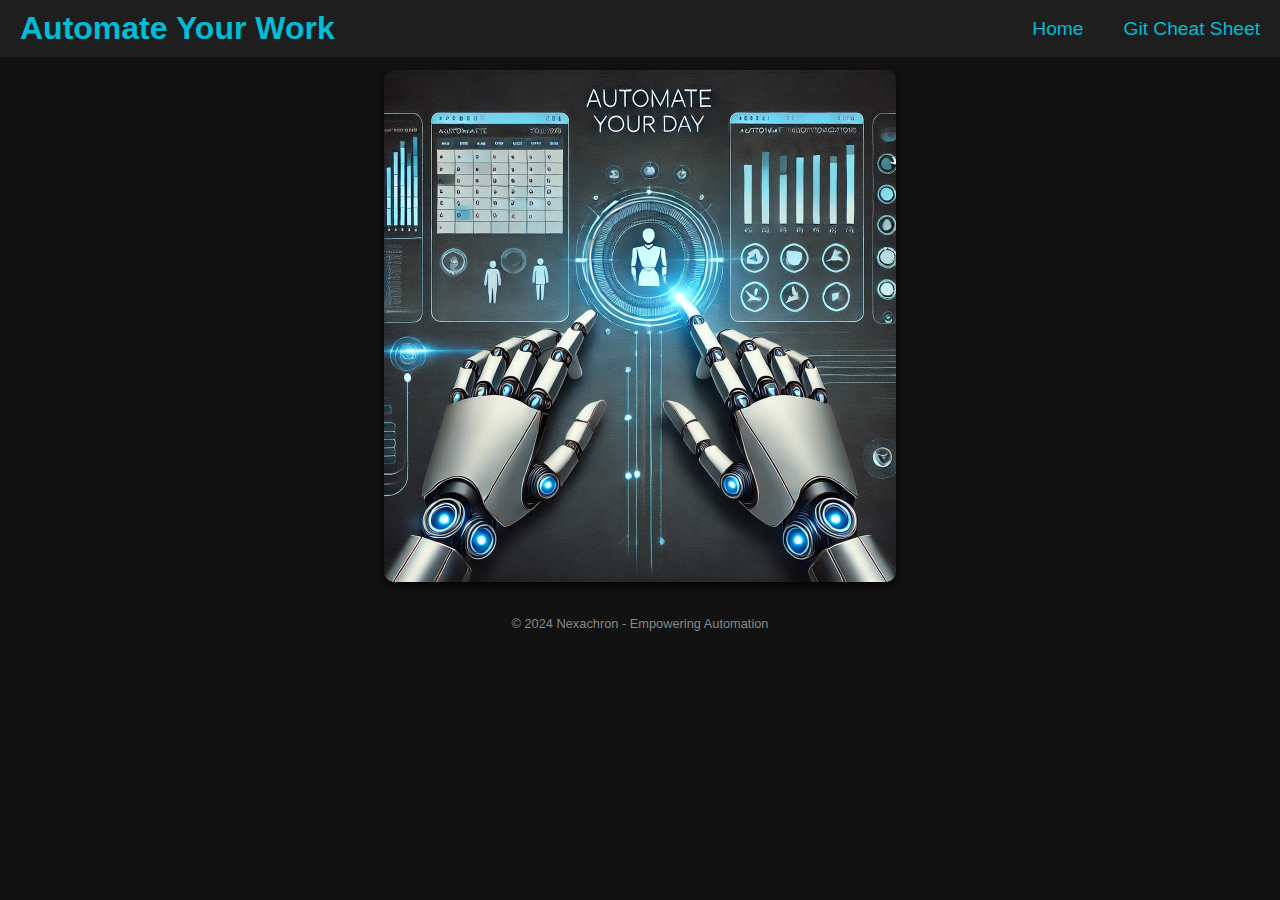
<file: index.html>
<!DOCTYPE html>
<html lang="en">
<head>
    <meta charset="UTF-8">
    <meta name="viewport" content="width=device-width, initial-scale=1.0">
    <title>Automate Your Work</title>
    <link rel="stylesheet" href="style.css">
</head>
<body>
    <nav>
        <ul>
            <li class="header-title">Automate Your Work</li>
            <div class="nav-links">
                <li><a href="index.html">Home</a></li>
                <li><a href="git-cheat-sheet.html">Git Cheat Sheet</a></li>
            </div>
        </ul>
    </nav>

    <div class="content">
        <img src="automate-your-day.webp" alt="Automate Your Work">
    </div>

    <footer>
        &copy; 2024 Nexachron - Empowering Automation
    </footer>
</body>
</html>
</file>
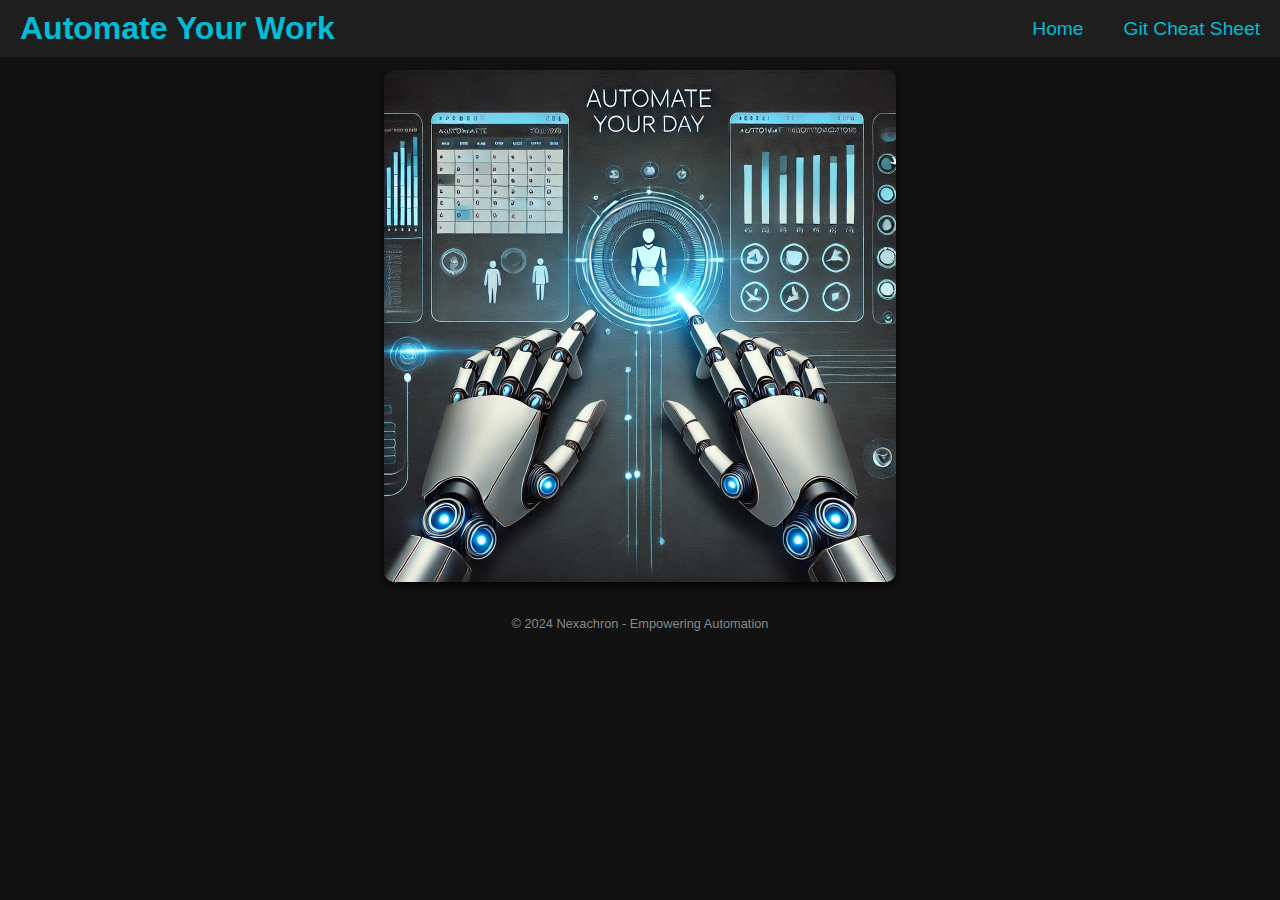
<file: index copy.html>
<!DOCTYPE html>
<html lang="en">
<head>
    <meta charset="UTF-8">
    <meta name="viewport" content="width=device-width, initial-scale=1.0">
    <title>Automate Your Work</title>
    <link rel="stylesheet" href="style.css">
</head>
<body>
    <nav>
        <ul>
            <li class="header-title">Automate Your Work</li>
            <div class="nav-links">
                <li><a href="index.html">Home</a></li>
                <li><a href="git-cheat-sheet.html">Git Cheat Sheet</a></li>
            </div>
        </ul>
    </nav>

    <div class="content">
        <img src="automate-your-day.webp" alt="Automate Your Work">
    </div>

    <footer>
        &copy; 2024 Nexachron - Empowering Automation
    </footer>
</body>
</html>
</file>
<file: style.css>
/* External CSS for Modern Dark Mode Design */
body {
    margin: 0;
    font-family: Arial, sans-serif;
    background-color: #121212;
    color: #f5f5f5;
}

/* Navigation Bar */
nav ul {
    display: flex;
    justify-content: space-between;
    align-items: center;
    list-style: none;
    padding: 10px 20px;
    background-color: #1e1e1e;
    position: fixed;
    top: 0;
    width: 100%;
    z-index: 1000;
    margin: 0;
}

nav .header-title {
    font-size: 2rem;
    color: #00bcd4;
    font-weight: bold;
}

nav .nav-links {
    display: flex;
    gap: 20px; /* Space between navigation items */
    margin-right: 20px; /* Adds margin to the right side of the navigation links */
}


nav .nav-links li a {
    color: #00bcd4;
    text-decoration: none;
    font-size: 1.2rem;
    transition: color 0.3s ease;
    margin-right: 20px; /* Adds margin to the right side of the navigation links */
}

nav .nav-links li a:hover {
    color: #0288d1;
}

/* Main Content */
.content {
    margin-top: 70px;
    text-align: center;
}

img {
    max-width: 40%;
    border-radius: 10px;
    box-shadow: 0 4px 10px rgba(0, 0, 0, 0.8);
}

table {
    width: 80%;
    margin: 20px auto;
    border-collapse: collapse;
    text-align: left;
}

table th, table td {
    padding: 10px;
    border: 1px solid #333;
}

table th {
    background-color: #1e1e1e;
}

table a {
    color: #00bcd4;
    text-decoration: none;
}

table a:hover {
    color: #0288d1;
}

/* Footer */
footer {
    margin-top: 30px;
    font-size: 0.8rem;
    color: #888888;
    text-align: center;
}
</file>
